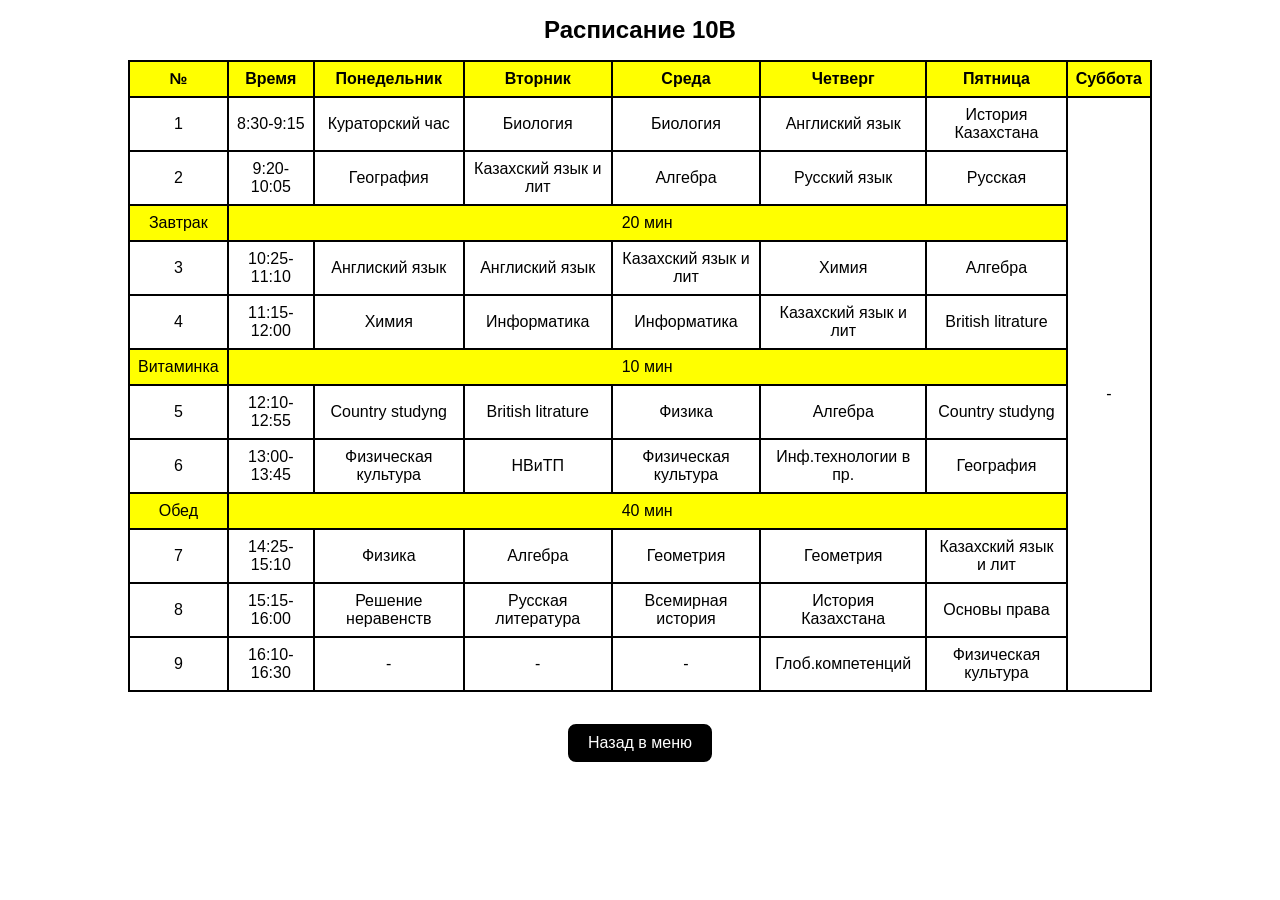
<file: neindex.html>
<!DOCTYPE html>
<html lang="en">
<head>
    <meta charset="UTF-8">
    <meta name="viewport" content="width=device-width, initial-scale=1.0">
    <title>Расписание 10B</title>
    <link rel="stylesheet" href="./styles/style.css">
</head>
<body>
    <h1><b>Расписание 10B</b></h1>
    <div class="table">
        <table>
            <tr class="color">
                <th>№</th>
                <th>Время</th>
                <th>Понедельник</th>
                <th>Вторник</th>
                <th>Среда</th>
                <th>Четверг</th>
                <th>Пятница</th>
                <th>Суббота</th>
            </tr>

            <tr>
                <td>1</td>
                <td>8:30-9:15</td>
                <td>Кураторский час</td>
                <td>Биология</td>
                <td>Биология</td>
                <td>Англиский язык</td>
                <td>История Казахстана</td>
                <td rowspan="12">-</td>
            </tr>

            <tr>
                <td>2</td>
                <td>9:20-10:05</td>
                <td>География</td>
                <td>Казахский язык и лит</td>
                <td>Алгебра</td>
                <td>Русский язык</td>
                <td>Русская 
            </tr>

            <tr>
                <td class="color">Завтрак</td>
                <td colspan="6" class="color">20 мин</td>
            </tr>

            <tr>
                <td>3</td>
                <td>10:25-11:10</td>
                <td>Англиский язык</td>
                <td>Англиский язык</td>
                <td>Казахский язык и лит</td>
                <td>Химия</td>
                <td>Алгебра</td>
            </tr>

            <tr>
                <td>4</td>
                <td>11:15-12:00</td>
                <td>Химия</td>
                <td>Информатика</td>
                <td>Информатика</td>
                <td>Казахский язык и лит</td>
                <td>British litrature</td>
            </tr>

            <tr>
                <td class="color">Витаминка</td>
                <td colspan="6" class="color">10 мин</td>
            </tr>

            <tr>
                <td>5</td>
                <td>12:10-12:55</td>
                <td>Country studyng</td>
                <td>British litrature</td>
                <td>Физика</td>
                <td>Алгебра</td>
                <td>Country studyng</td>
            </tr>

            <tr>
                <td>6</td>
                <td>13:00-13:45</td>
                <td>Физическая культура</td>
                <td>НВиТП</td>
                <td>Физическая культура</td>
                <td>Инф.технологии в пр.</td>
                <td>География</td>
            </tr>

            <tr>
                <td class="color">Обед</td>
                <td colspan="6" class="color">40 мин</td>
            </tr>

            <tr>
                <td>7</td>
                <td>14:25-15:10</td>
                <td>Физика</td>
                <td>Алгебра</td>
                <td>Геометрия</td>
                <td>Геометрия</td>
                <td>Казахский язык и лит</td>
            </tr>

            <tr>
                <td>8</td>
                <td>15:15-16:00</td>
                <td>Решение неравенств</td>
                <td>Русская литература</td>
                <td>Всемирная история</td>
                <td>История Казахстана</td>
                <td>Основы права</td>
            </tr>

            <tr>
                <td>9</td>
                <td>16:10-16:30</td>
                <td>-</td>
                <td>-</td>
                <td>-</td>
                <td>Глоб.компетенций</td>
                <td>Физическая культура</td>
            </tr>
        </table>
    </div>
    <button onclick="window.location.href='index.html'" style="margin: 20px; padding: 10px 20px; font-size: 16px; border-radius: 10px; border: none; background-color: #000000; color: white; cursor: pointer; border: 2px solid white;">
        Назад в меню
      </button>
</body>
</html>
</file>
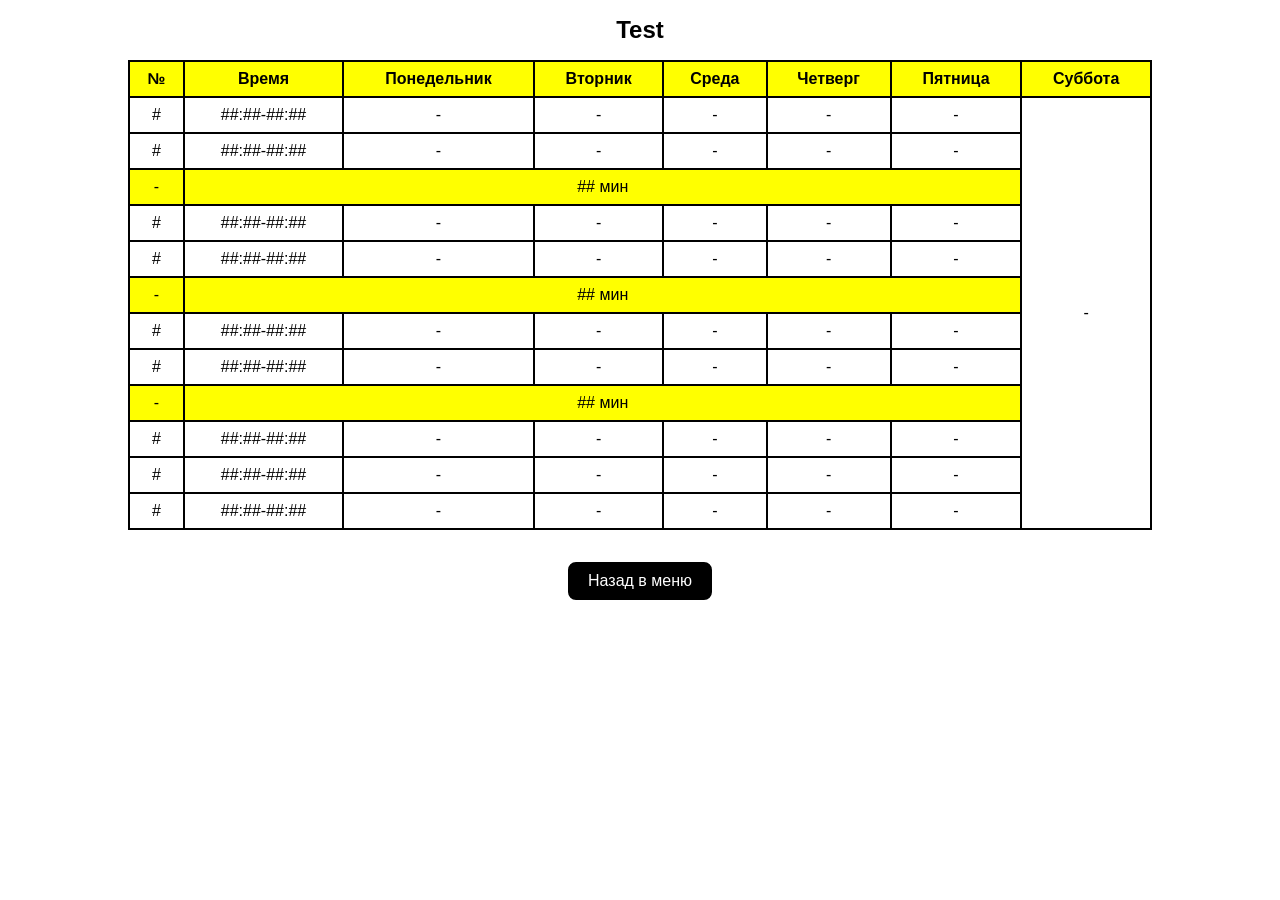
<file: test file.html>
<!DOCTYPE html>
<html lang="en">
<head>
    <meta charset="UTF-8">
    <meta name="viewport" content="width=device-width, initial-scale=1.0">
    <title>Test</title>
    <link rel="stylesheet" href="./styles/style.css">
</head>
<body>
    <h1><b>Test</b></h1>
    <div class="table">
        <table>
            <tr class="color">
                <th>№</th>
                <th>Время</th>
                <th>Понедельник</th>
                <th>Вторник</th>
                <th>Среда</th>
                <th>Четверг</th>
                <th>Пятница</th>
                <th>Суббота</th>
            </tr>

            <tr>
                <td>#</td>
                <td>##:##-##:##</td>
                <td>-</td>
                <td>-</td>
                <td>-</td>
                <td>-</td>
                <td>-</td>
                <td rowspan="12">-</td>
            </tr>

            <tr>
                <td>#</td>
                <td>##:##-##:##</td>
                <td>-</td>
                <td>-</td>
                <td>-</td>
                <td>-</td>
                <td>-</td>
            </tr>

            <tr>
                <td class="color">-</td>
                <td colspan="6" class="color">## мин</td>
            </tr>

            <tr>
                <td>#</td>
                <td>##:##-##:##</td>
                <td>-</td>
                <td>-</td>
                <td>-</td>
                <td>-</td>
                <td>-</td>
            </tr>

            <tr>
                <td>#</td>
                <td>##:##-##:##</td>
                <td>-</td>
                <td>-</td>
                <td>-</td>
                <td>-</td>
                <td>-</td>
            </tr>

            <tr>
                <td class="color">-</td>
                <td colspan="6" class="color">## мин</td>
            </tr>

            <tr>
                <td>#</td>
                <td>##:##-##:##</td>
                <td>-</td>
                <td>-</td>
                <td>-</td>
                <td>-</td>
                <td>-</td>
            </tr>

            <tr>
                <td>#</td>
                <td>##:##-##:##</td>
                <td>-</td>
                <td>-</td>
                <td>-</td>
                <td>-</td>
                <td>-</td>
            </tr>

            <tr>
                <td class="color">-</td>
                <td colspan="6" class="color">## мин</td>
            </tr>

            <tr>
                <td>#</td>
                <td>##:##-##:##</td>
                <td>-</td>
                <td>-</td>
                <td>-</td>
                <td>-</td>
                <td>-</td>
            </tr>

            <tr>
                <td>#</td>
                <td>##:##-##:##</td>
                <td>-</td>
                <td>-</td>
                <td>-</td>
                <td>-</td>
                <td>-</td>
            </tr>

            <tr>
                <td>#</td>
                <td>##:##-##:##</td>
                <td>-</td>
                <td>-</td>
                <td>-</td>
                <td>-</td>
                <td>-</td>
            </tr>
        </table>
    </div>
    <button onclick="window.location.href='index.html'" style="margin: 20px; padding: 10px 20px; font-size: 16px; border-radius: 10px; border: none; background-color: #000000; color: white; cursor: pointer; border: 2px solid white;">
        Назад в меню
      </button>
</body>
</html>
</file>
<file: styles/style.css>
.table table {
    margin: auto;
    border-collapse: collapse;
    width: 80%;
}

.table th, .table td {
    border: 2px solid rgb(0, 0, 0);
    padding: 8px;
    text-align: center;
}

.color {
    background-color: yellow;
}

h1 {
    text-align: center;
}

body {
    font-family: Arial, sans-serif;
    text-align: center;
    margin: 0;
    padding: 0;
}

/* Центрируем заголовок */
h1 {
    text-align: center;
    font-size: 24px; /* Сделаем размер шрифта адаптивным */
}

/* Контейнер для таблицы */
.table {
    width: 100%;
    overflow-x: auto; /* Горизонтальная прокрутка, если не помещается */
    margin: 10px auto;
}

/* Стили для таблицы */
table {
    width: 100%;
    border-collapse: collapse;
    min-width: 600px; /* Минимальная ширина для корректного отображения */
}

th, td {
    border: 1px solid black;
    padding: 8px;
    text-align: center;
}

@media (max-width: 768px) {
    h1 {
        font-size: 20px; /* Уменьшаем заголовок */
    }

    .table {
        overflow-x: auto;
        display: block;
        white-space: nowrap; /* Запрещаем перенос строк */
    }

    th, td {
        padding: 5px;
        font-size: 14px; /* Уменьшаем шрифт */
    }
}

@media (max-width: 480px) {
    h1 {
        font-size: 18px;
    }

    th, td {
        font-size: 12px;
    }
}
</file>
